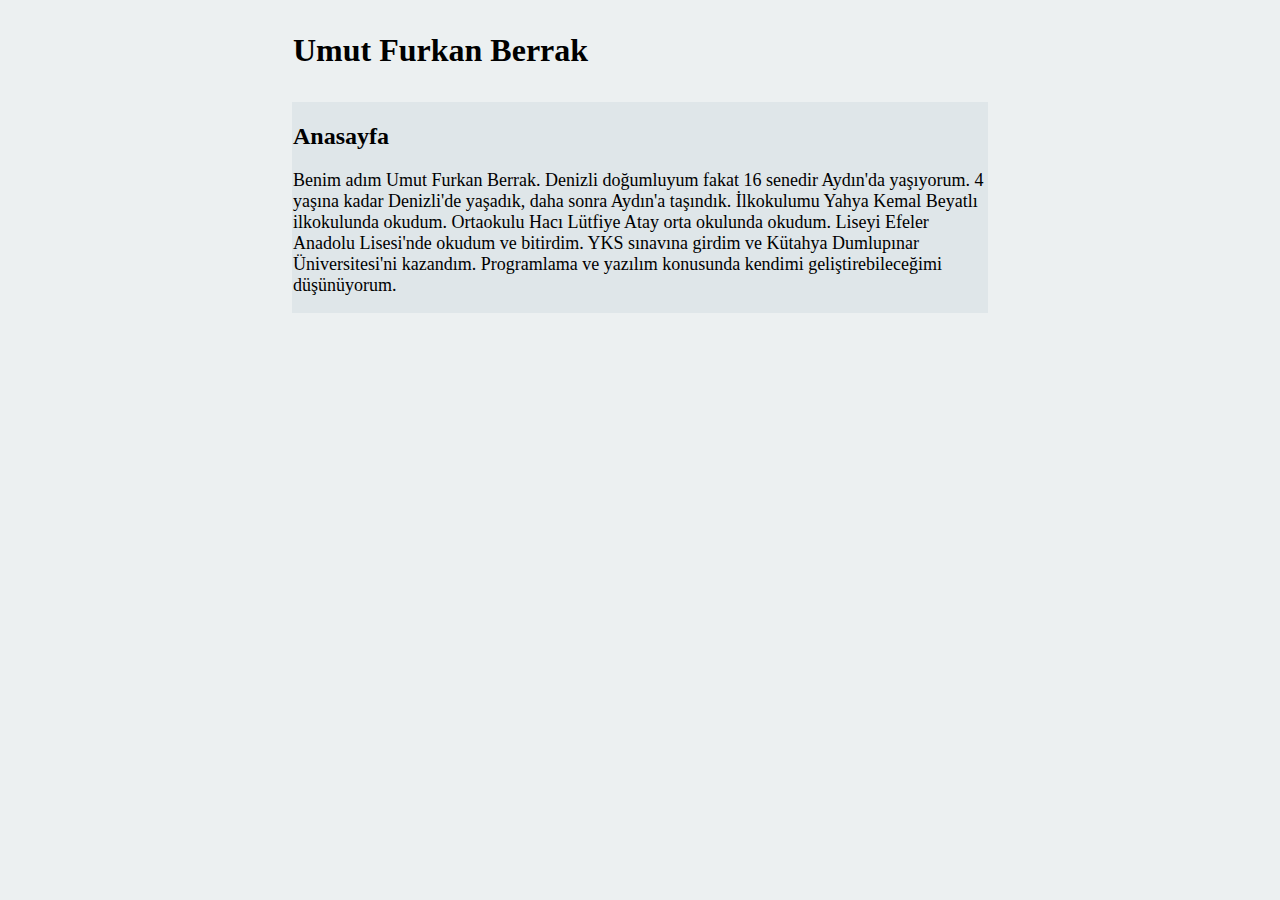
<file: assignment-1/resume.html>
<!DOCTYPE html>
<html lang="en">
<head>
    <meta charset="UTF-8">
    <meta http-equiv="X-UA-Compatible" content="IE=edge">
    <meta name="viewport" content="width=device-width, initial-scale=1.0">
    <title>Umut Furkan Berrak</title>
<style>


 body{ 
background:#ecf0f1 ;

 }  
.header{
background-color: ##dfe6e9;
}

.body{
   background-color:#dfe6e9  ;
}
</style>

   </head>
<body>
   <center>
    <table    width="700">  
         <tr class="header">
            <td colspan="2">
              <h1>Umut Furkan Berrak</h1>  
      </td>
 </tr>
 <tr>
    <td width="300">   
       
   </td>
</tr>   <tr>
    <td>
      
</tr>   <tr class="body">
    <td>
        <h2>Anasayfa</h2>
        <p> <font size="4"> Benim adım Umut Furkan Berrak. Denizli doğumluyum fakat 16 senedir Aydın'da yaşıyorum. 4 yaşına kadar Denizli'de yaşadık, daha sonra Aydın'a taşındık.  
         İlkokulumu Yahya Kemal Beyatlı ilkokulunda okudum.  
         Ortaokulu Hacı Lütfiye Atay orta okulunda okudum. Liseyi Efeler Anadolu Lisesi'nde okudum ve bitirdim. YKS sınavına girdim ve Kütahya Dumlupınar Üniversitesi'ni kazandım. Programlama ve yazılım konusunda kendimi geliştirebileceğimi düşünüyorum. </p>
      </font>
      </td>
</tr>
    
    </table>
 
    </body> 

</body>
</html>
</file>
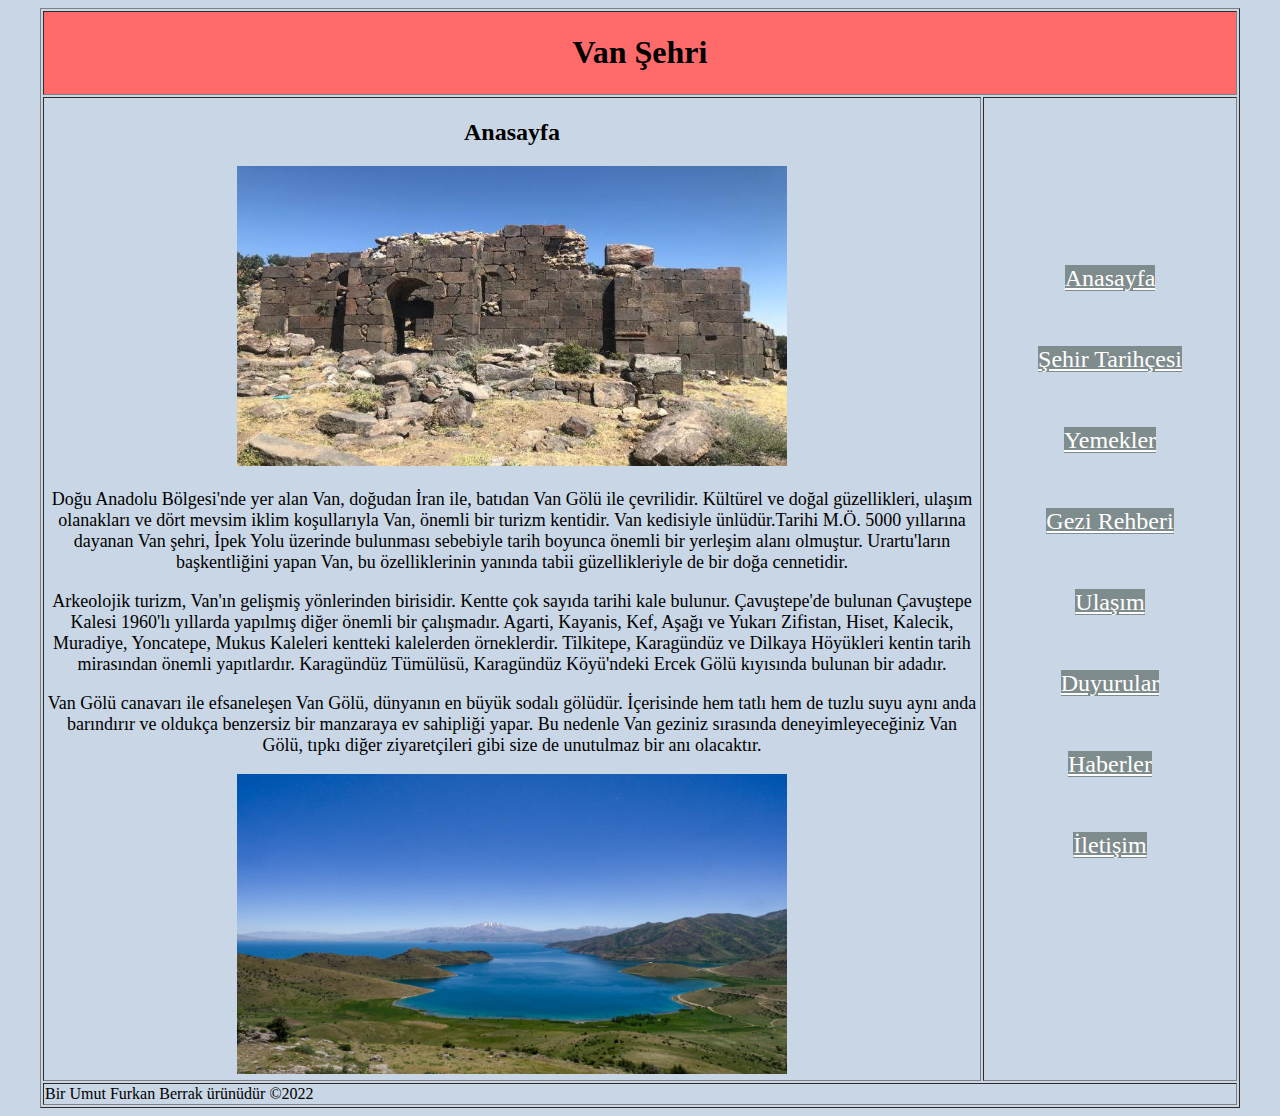
<file: assignment-2/anasayfa.html>
<!DOCTYPE html>
<html lang="en">
<head>
    <meta charset="UTF-8">
    <meta http-equiv="X-UA-Compatible" content="IE=edge">
    <meta name="viewport" content="width=device-width, initial-scale=1.0">
    <title>Van</title>
<style>
 body{
  
  
    background:#c8d6e5  ;
 }
 .header{
    background-color: #ff6b6b ;
 }
 .menu{
    background-color:  #7f8c8d ;
     color:  white  ;
}

</style>

</head>
<body>
    <center> 
  <table border="1"  width="1200">

<tr class="header">
    <td colspan="2" >
      <center>  <h1   >Van Şehri</h1> </center>
    </td>   
</tr> 

<tr>
    <td>
        <center><h2> Anasayfa</h2></center> 

        <div align="center"> <img src= "van1.jpg" height="300" width="550" </div>

        <font size="4"><p> Doğu Anadolu Bölgesi'nde yer alan Van, doğudan İran ile, batıdan Van Gölü ile çevrilidir.  
        Kültürel ve doğal güzellikleri, ulaşım olanakları ve dört mevsim iklim koşullarıyla Van, önemli bir turizm kentidir.  
        Van kedisiyle ünlüdür.Tarihi M.Ö. 5000 yıllarına dayanan Van şehri, İpek Yolu üzerinde bulunması sebebiyle tarih boyunca önemli bir yerleşim alanı olmuştur. Urartu'ların başkentliğini yapan Van, bu özelliklerinin yanında tabii güzellikleriyle de bir doğa cennetidir.


    </p>   <p> Arkeolojik turizm, Van'ın gelişmiş yönlerinden birisidir. Kentte çok sayıda tarihi kale bulunur. Çavuştepe'de bulunan Çavuştepe Kalesi 1960'lı yıllarda yapılmış diğer önemli bir çalışmadır. Agarti, Kayanis, Kef, Aşağı ve Yukarı Zifistan, Hiset, Kalecik, Muradiye, Yoncatepe, Mukus Kaleleri kentteki kalelerden örneklerdir.
        
        Tilkitepe, Karagündüz ve Dilkaya Höyükleri kentin tarih mirasından önemli yapıtlardır. Karagündüz Tümülüsü, Karagündüz Köyü'ndeki Ercek Gölü kıyısında bulunan bir adadır.</p>
        <p>Van Gölü canavarı ile efsaneleşen Van Gölü, dünyanın en büyük sodalı gölüdür. İçerisinde hem tatlı hem de tuzlu suyu aynı anda barındırır ve oldukça benzersiz bir manzaraya ev sahipliği yapar. Bu nedenle Van geziniz sırasında deneyimleyeceğiniz Van Gölü, tıpkı diğer ziyaretçileri gibi size de unutulmaz bir anı olacaktır. </p> </font>
        <img src= "vangolu.jpeg" height="300" width="550"
              
         


    </td>  
    <td width="250">
      <center>   <font size="5"><a href=anasayfa.html class="menu">Anasayfa</a> <br><br><br></font>
        <font size="5"> <a href=sehirtarihcesi.html class="menu">Şehir Tarihçesi</a> <br><br><br></font>
            <font size="5"><a href= yemekler.html class="menu">  Yemekler </a> <br><br><br></font>
                <font size="5"><a href=gezirehberi.html class="menu">Gezi Rehberi</a> <br><br><br></font>
                    <font size="5"> <a href=ulasim.html class="menu">Ulaşım</a> <br><br><br></font>
                        <font size="5"><a href=duyurular.html class="menu">Duyurular</a><br><br><br> </font>
                            <font size="5"><a href=haberler.html class="menu">Haberler</a> <br><br><br></font>
                                <font size="5"> <a href=iletisim.html class="menu">İletişim</a> <br><br><br></font>
                            </center>          
        
        </td>    
</tr> 

<tr>
    <td colspan="2" >
        Bir Umut Furkan Berrak ürünüdür &copy;2022
    </td>   
</tr> 


</table>  








</body>
</html>
</file>
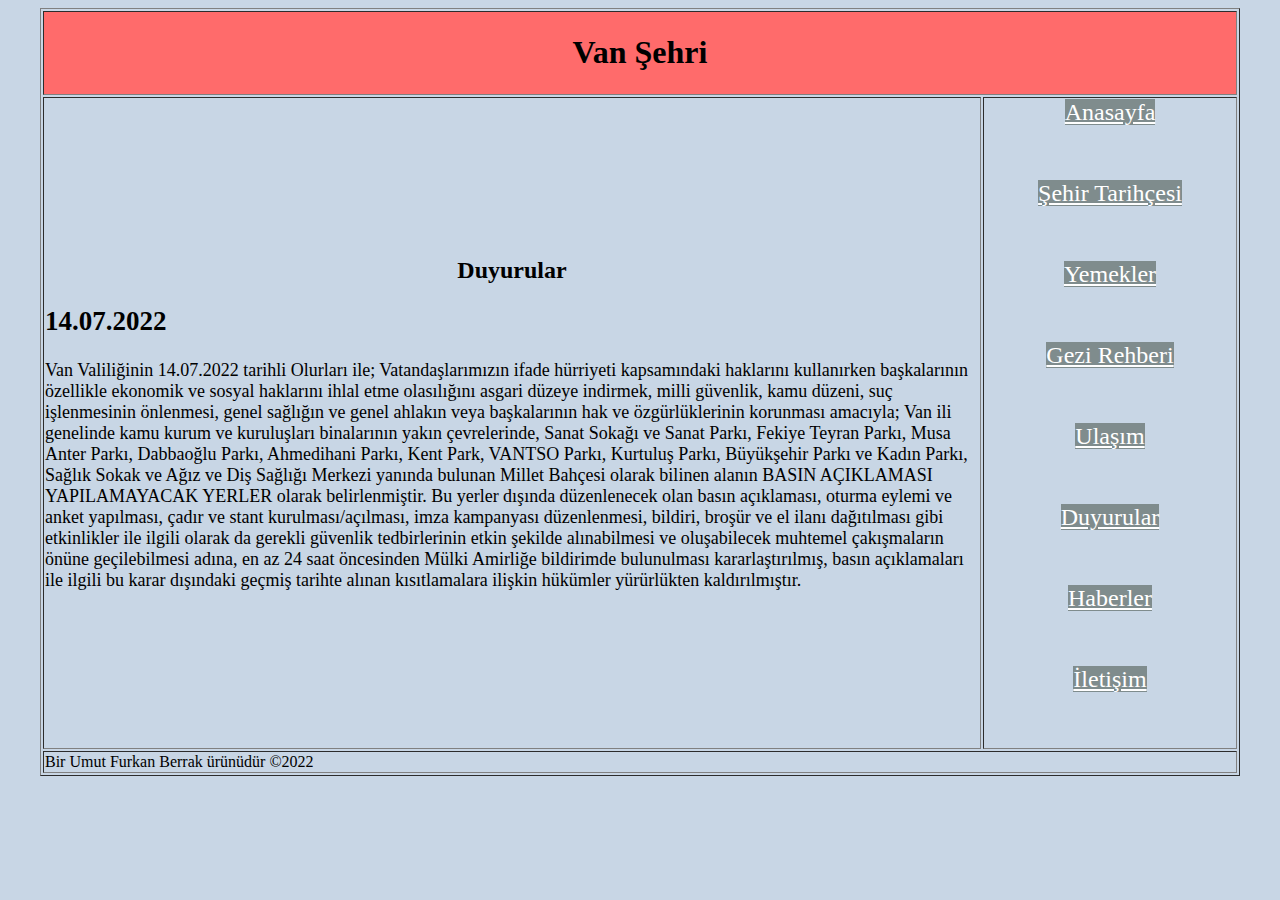
<file: assignment-2/duyurular.html>
<!DOCTYPE html>
<html lang="en">
<head>
    <meta charset="UTF-8">
    <meta http-equiv="X-UA-Compatible" content="IE=edge">
    <meta name="viewport" content="width=device-width, initial-scale=1.0">
    <title>Van</title>
<style>
 body{
  
  
    background:#c8d6e5  ;
 }
 .header{
    background-color: #ff6b6b ;
 }
 .menu{
    background-color:  #7f8c8d ;
     color:  white  ;
}

</style>

</head>
<body>
    <center> 
  <table border="1"  width="1200">

<tr class="header">
    <td colspan="2" >
      <center>  <h1   >Van Şehri</h1> </center>
    </td>   
</tr> 

<tr>
    <td>
        <center><h2> Duyurular</h2></center> 

        

        <font size="4"><p>  <h2> 14.07.2022</h2>
 
            Van Valiliğinin 14.07.2022 tarihli Olurları ile;
            
            Vatandaşlarımızın ifade hürriyeti kapsamındaki haklarını kullanırken başkalarının özellikle ekonomik ve sosyal haklarını ihlal etme olasılığını asgari düzeye indirmek, milli güvenlik, kamu düzeni, suç işlenmesinin önlenmesi, genel sağlığın ve genel ahlakın veya başkalarının hak ve özgürlüklerinin korunması amacıyla; Van ili genelinde kamu kurum ve kuruluşları binalarının yakın çevrelerinde, Sanat Sokağı ve Sanat Parkı, Fekiye Teyran Parkı, Musa Anter Parkı, Dabbaoğlu Parkı, Ahmedihani Parkı, Kent Park, VANTSO Parkı, Kurtuluş Parkı, Büyükşehir Parkı ve Kadın Parkı, Sağlık Sokak ve Ağız ve Diş Sağlığı Merkezi yanında bulunan Millet Bahçesi olarak bilinen alanın BASIN AÇIKLAMASI YAPILAMAYACAK YERLER olarak belirlenmiştir. Bu yerler dışında düzenlenecek olan basın açıklaması, oturma eylemi ve anket yapılması, çadır ve stant kurulması/açılması, imza kampanyası düzenlenmesi, bildiri, broşür ve el ilanı dağıtılması gibi etkinlikler ile ilgili olarak da gerekli güvenlik tedbirlerinin etkin şekilde alınabilmesi ve oluşabilecek muhtemel çakışmaların önüne geçilebilmesi adına, en az 24 saat öncesinden Mülki Amirliğe bildirimde bulunulması kararlaştırılmış, basın açıklamaları ile ilgili bu karar dışındaki geçmiş tarihte alınan kısıtlamalara ilişkin hükümler yürürlükten kaldırılmıştır.


    </p>     </font>
         
              
         


    </td>  
    <td width="250">
      <center>   <font size="5"><a href=anasayfa.html class="menu">Anasayfa</a> <br><br><br></font>
        <font size="5"> <a href=sehirtarihcesi.html class="menu">Şehir Tarihçesi</a> <br><br><br></font>
            <font size="5"><a href= yemekler.html class="menu">  Yemekler </a> <br><br><br></font>
                <font size="5"><a href=gezirehberi.html class="menu">Gezi Rehberi</a> <br><br><br></font>
                    <font size="5"> <a href=ulasim.html class="menu">Ulaşım</a> <br><br><br></font>
                        <font size="5"><a href=duyurular.html class="menu">Duyurular</a><br><br><br> </font>
                            <font size="5"><a href=haberler.html class="menu">Haberler</a> <br><br><br></font>
                                <font size="5"> <a href=iletisim.html class="menu">İletişim</a> <br><br><br></font>
                            </center>          
        
        </td>    
</tr> 

<tr>
    <td colspan="2" >
        Bir Umut Furkan Berrak ürünüdür &copy;2022
    </td>   
</tr> 


</table>  








</body>
</html>
</file>
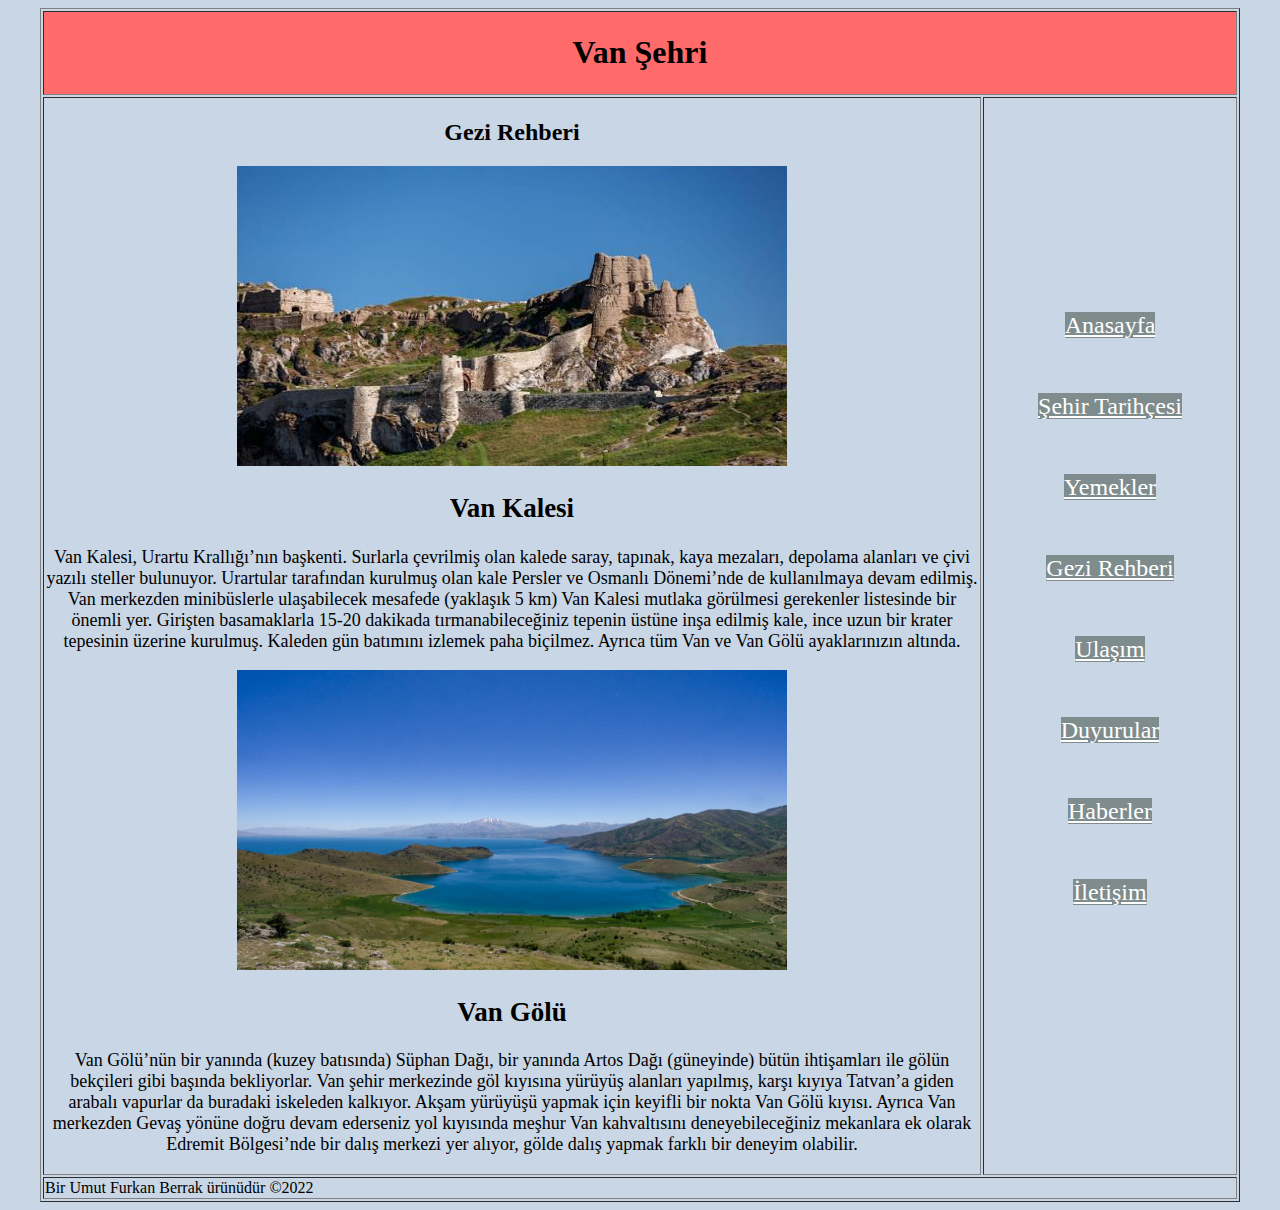
<file: assignment-2/gezirehberi.html>
<!DOCTYPE html>
<html lang="en">
<head>
    <meta charset="UTF-8">
    <meta http-equiv="X-UA-Compatible" content="IE=edge">
    <meta name="viewport" content="width=device-width, initial-scale=1.0">
    <title>Van</title>
<style>
 body{
  
  
    background:#c8d6e5  ;
 }
 .header{
    background-color: #ff6b6b ;
 }
 .menu{
    background-color:  #7f8c8d ;
     color:  white  ;
}

</style>

</head>
<body>
    <center> 
  <table border="1"  width="1200">

<tr class="header">
    <td colspan="2" >
      <center>  <h1   >Van Şehri</h1> </center>
    </td>   
</tr> 

<tr>
    <td>
        <center><h2> Gezi Rehberi</h2></center> 

        <div align="center"> <img src= "vankalesi.jpg" height="300" width="550" </div>

        <font size="4"><p>  <h2> Van Kalesi</h2>  Van Kalesi, Urartu Krallığı’nın başkenti. Surlarla çevrilmiş olan kalede saray, tapınak, kaya mezaları, depolama alanları ve çivi yazılı steller bulunuyor. Urartular tarafından kurulmuş olan kale Persler ve Osmanlı Dönemi’nde de kullanılmaya devam edilmiş.

            Van merkezden minibüslerle ulaşabilecek mesafede (yaklaşık 5 km) Van Kalesi mutlaka görülmesi gerekenler listesinde bir önemli yer. Girişten basamaklarla 15-20 dakikada tırmanabileceğiniz tepenin üstüne inşa edilmiş kale, ince uzun bir krater tepesinin üzerine kurulmuş. Kaleden gün batımını izlemek paha biçilmez. Ayrıca tüm Van ve Van Gölü ayaklarınızın altında.
             

    </p>  <img src= "vangolu.jpeg" height="300" width="550" 
    <p> <h2> Van Gölü</h2> Van Gölü’nün bir yanında (kuzey batısında) Süphan Dağı, bir yanında Artos Dağı (güneyinde) bütün ihtişamları ile gölün bekçileri gibi başında bekliyorlar.

        Van şehir merkezinde göl kıyısına yürüyüş alanları yapılmış,  karşı kıyıya Tatvan’a giden arabalı vapurlar da buradaki iskeleden kalkıyor. Akşam yürüyüşü yapmak için keyifli bir nokta Van Gölü kıyısı. Ayrıca Van merkezden Gevaş yönüne doğru devam ederseniz yol kıyısında meşhur Van kahvaltısını deneyebileceğiniz mekanlara ek olarak Edremit Bölgesi’nde bir dalış merkezi yer alıyor, gölde dalış yapmak farklı bir deneyim olabilir.
        
          </p> 
        
        
        </font>
         
              
         


    </td>  
    <td width="250">
      <center>   <font size="5"><a href=anasayfa.html class="menu">Anasayfa</a> <br><br><br></font>
        <font size="5"> <a href=sehirtarihcesi.html class="menu">Şehir Tarihçesi</a> <br><br><br></font>
            <font size="5"><a href= yemekler.html class="menu">  Yemekler </a> <br><br><br></font>
                <font size="5"><a href=gezirehberi.html class="menu">Gezi Rehberi</a> <br><br><br></font>
                    <font size="5"> <a href=ulasim.html class="menu">Ulaşım</a> <br><br><br></font>
                        <font size="5"><a href=duyurular.html class="menu">Duyurular</a><br><br><br> </font>
                            <font size="5"><a href=haberler.html class="menu">Haberler</a> <br><br><br></font>
                                <font size="5"> <a href=iletisim.html class="menu">İletişim</a> <br><br><br></font>
                            </center>          
        
        </td>    
</tr> 

<tr>
    <td colspan="2" >
        Bir Umut Furkan Berrak ürünüdür &copy;2022
    </td>   
</tr> 


</table>  








</body>
</html>
</file>
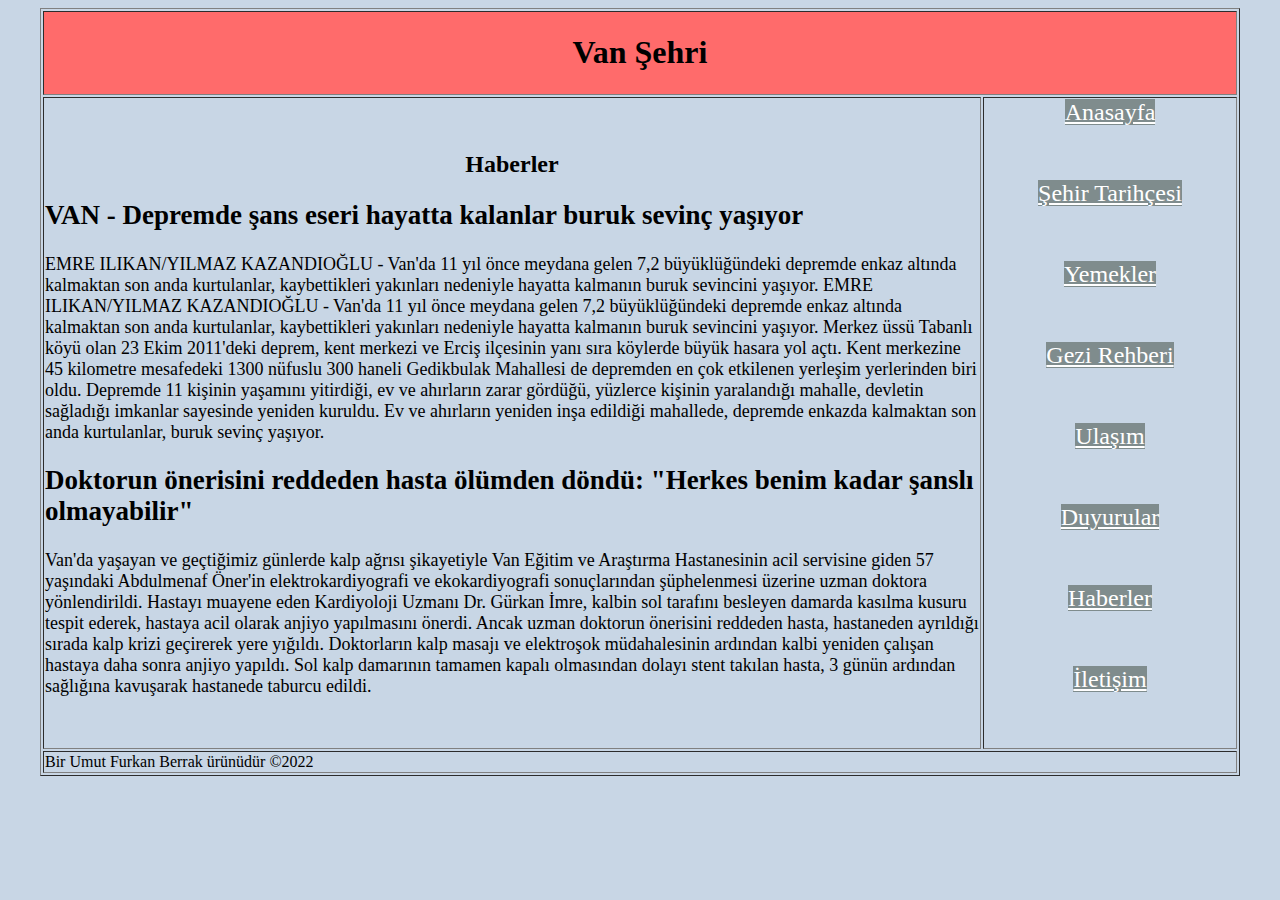
<file: assignment-2/haberler.html>
<!DOCTYPE html>
<html lang="en">
<head>
    <meta charset="UTF-8">
    <meta http-equiv="X-UA-Compatible" content="IE=edge">
    <meta name="viewport" content="width=device-width, initial-scale=1.0">
    <title>Van</title>
<style>
 body{
  
  
    background:#c8d6e5  ;
 }
 .header{
    background-color: #ff6b6b ;
 }
 .menu{
    background-color:  #7f8c8d ;
     color:  white  ;
}

</style>

</head>
<body>
    <center> 
  <table border="1"  width="1200">

<tr class="header">
    <td colspan="2" >
      <center>  <h1   >Van Şehri</h1> </center>
    </td>   
</tr> 

<tr>
    <td>
        <center><h2> Haberler</h2></center> 

         

        <font size="4"><p> <h2>  VAN - Depremde şans eseri hayatta kalanlar buruk sevinç yaşıyor</h2>EMRE ILIKAN/YILMAZ KAZANDIOĞLU - Van'da 11 yıl önce meydana gelen 7,2 büyüklüğündeki depremde enkaz altında kalmaktan son anda kurtulanlar, kaybettikleri yakınları nedeniyle hayatta kalmanın buruk sevincini yaşıyor.

            EMRE ILIKAN/YILMAZ KAZANDIOĞLU - Van'da 11 yıl önce meydana gelen 7,2 büyüklüğündeki depremde enkaz altında kalmaktan son anda kurtulanlar, kaybettikleri yakınları nedeniyle hayatta kalmanın buruk sevincini yaşıyor.
            
            Merkez üssü Tabanlı köyü olan 23 Ekim 2011'deki deprem, kent merkezi ve Erciş ilçesinin yanı sıra köylerde büyük hasara yol açtı.
            
            Kent merkezine 45 kilometre mesafedeki 1300 nüfuslu 300 haneli Gedikbulak Mahallesi de depremden en çok etkilenen yerleşim yerlerinden biri oldu.
            
            Depremde 11 kişinin yaşamını yitirdiği, ev ve ahırların zarar gördüğü, yüzlerce kişinin yaralandığı mahalle, devletin sağladığı imkanlar sayesinde yeniden kuruldu.
            
            Ev ve ahırların yeniden inşa edildiği mahallede, depremde enkazda kalmaktan son anda kurtulanlar, buruk sevinç yaşıyor.


    </p>   <p>  <h2> Doktorun önerisini reddeden hasta ölümden döndü: "Herkes benim kadar şanslı olmayabilir"</h2>Van'da yaşayan ve geçtiğimiz günlerde kalp ağrısı şikayetiyle Van Eğitim ve Araştırma Hastanesinin acil servisine giden 57 yaşındaki Abdulmenaf Öner'in elektrokardiyografi ve ekokardiyografi sonuçlarından şüphelenmesi üzerine uzman doktora yönlendirildi. Hastayı muayene eden Kardiyoloji Uzmanı Dr. Gürkan İmre, kalbin sol tarafını besleyen damarda kasılma kusuru tespit ederek, hastaya acil olarak anjiyo yapılmasını önerdi. Ancak uzman doktorun önerisini reddeden hasta, hastaneden ayrıldığı sırada kalp krizi geçirerek yere yığıldı. Doktorların kalp masajı ve elektroşok müdahalesinin ardından kalbi yeniden çalışan hastaya daha sonra anjiyo yapıldı. Sol kalp damarının tamamen kapalı olmasından dolayı stent takılan hasta, 3 günün ardından sağlığına kavuşarak hastanede taburcu edildi.
        
          </p> </font>
         
              
         


    </td>  
    <td width="250">
      <center>   <font size="5"><a href=anasayfa.html class="menu">Anasayfa</a> <br><br><br></font>
        <font size="5"> <a href=sehirtarihcesi.html class="menu">Şehir Tarihçesi</a> <br><br><br></font>
            <font size="5"><a href= yemekler.html class="menu">  Yemekler </a> <br><br><br></font>
                <font size="5"><a href=gezirehberi.html class="menu">Gezi Rehberi</a> <br><br><br></font>
                    <font size="5"> <a href=ulasim.html class="menu">Ulaşım</a> <br><br><br></font>
                        <font size="5"><a href=duyurular.html class="menu">Duyurular</a><br><br><br> </font>
                            <font size="5"><a href=haberler.html class="menu">Haberler</a> <br><br><br></font>
                                <font size="5"> <a href=iletisim.html class="menu">İletişim</a> <br><br><br></font>
                            </center>          
        
        </td>    
</tr> 

<tr>
    <td colspan="2" >
        Bir Umut Furkan Berrak ürünüdür &copy;2022
    </td>   
</tr> 


</table>  








</body>
</html>
</file>
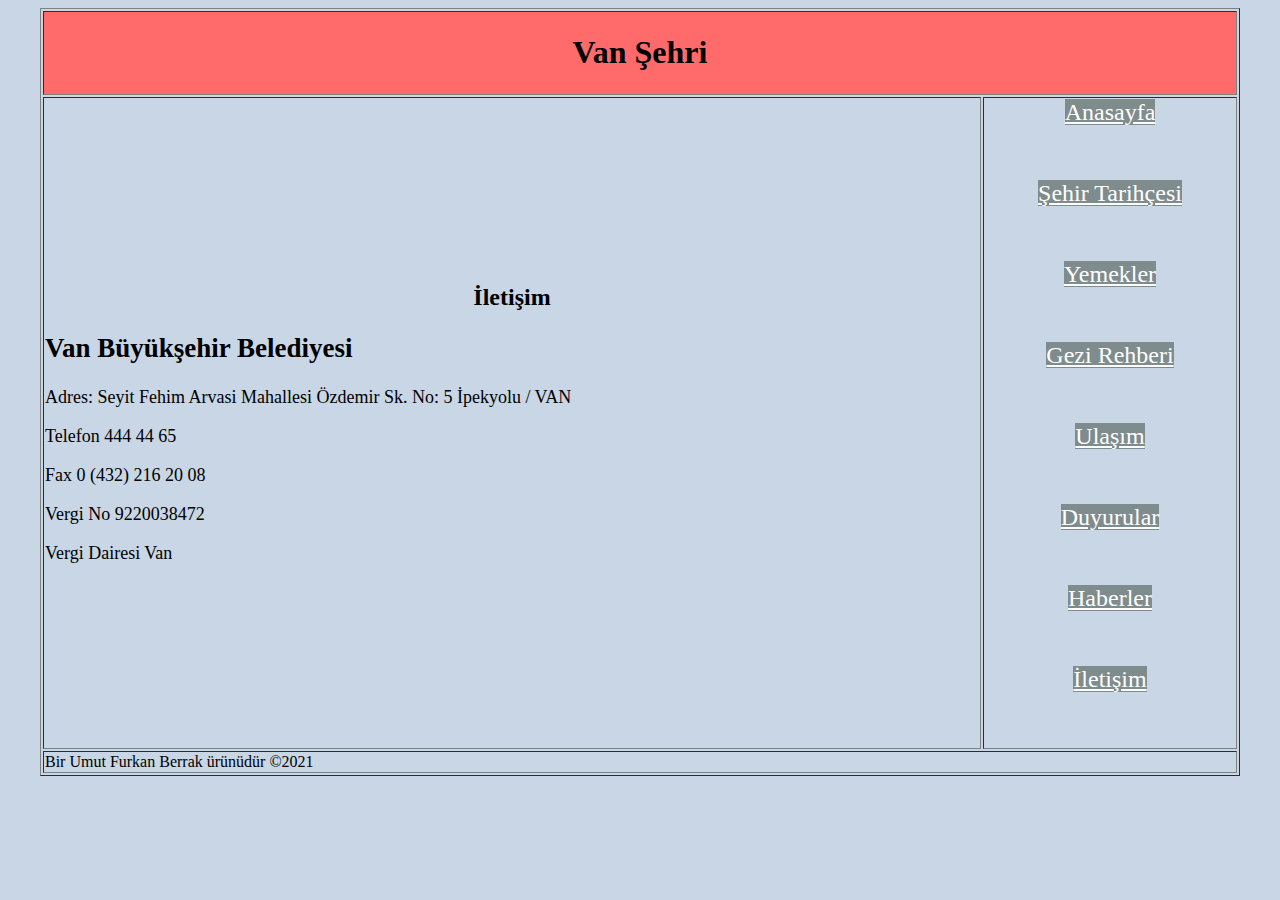
<file: assignment-2/iletisim.html>
<!DOCTYPE html>
<html lang="en">
<head>
    <meta charset="UTF-8">
    <meta http-equiv="X-UA-Compatible" content="IE=edge">
    <meta name="viewport" content="width=device-width, initial-scale=1.0">
    <title>Van</title>
<style>
 body{
  
  
    background:#c8d6e5  ;
 }
 .header{
    background-color: #ff6b6b ;
 }
 .menu{
    background-color:  #7f8c8d ;
     color:  white  ;
}

</style>

</head>
<body>
    <center> 
  <table border="1"  width="1200">

<tr class="header">
    <td colspan="2" >
      <center>  <h1   >Van Şehri</h1> </center>
    </td>   
</tr> 

<tr>
    <td>
        <center><h2> İletişim</h2></center> 

        <div align="center">   </div>

        <font size="4"><p>  <h2> Van Büyükşehir Belediyesi</h2>Adres:
            Seyit Fehim Arvasi Mahallesi Özdemir Sk. No: 5 İpekyolu / VAN


    </p>   <p> Telefon
        444 44 65<p>  Fax
            0 (432) 216 20 08</p> <p>Vergi No
                9220038472</p> <p>Vergi Dairesi
                    Van</p>
        
          </p> </font>
         
              
         


    </td>  
    <td width="250">
      <center>   <font size="5"><a href=anasayfa.html class="menu">Anasayfa</a> <br><br><br></font>
        <font size="5"> <a href=sehirtarihcesi.html class="menu">Şehir Tarihçesi</a> <br><br><br></font>
            <font size="5"><a href= yemekler.html class="menu">  Yemekler </a> <br><br><br></font>
                <font size="5"><a href=gezirehberi.html class="menu">Gezi Rehberi</a> <br><br><br></font>
                    <font size="5"> <a href=ulasim.html class="menu">Ulaşım</a> <br><br><br></font>
                        <font size="5"><a href=duyurular.html class="menu">Duyurular</a><br><br><br> </font>
                            <font size="5"><a href=haberler.html class="menu">Haberler</a> <br><br><br></font>
                                <font size="5"> <a href=iletisim.html class="menu">İletişim</a> <br><br><br></font>
                            </center>          
        
        </td>    
</tr> 

<tr>
    <td colspan="2" >
        Bir Umut Furkan Berrak ürünüdür &copy;2021
    </td>   
</tr> 


</table>  








</body>
</html>
</file>
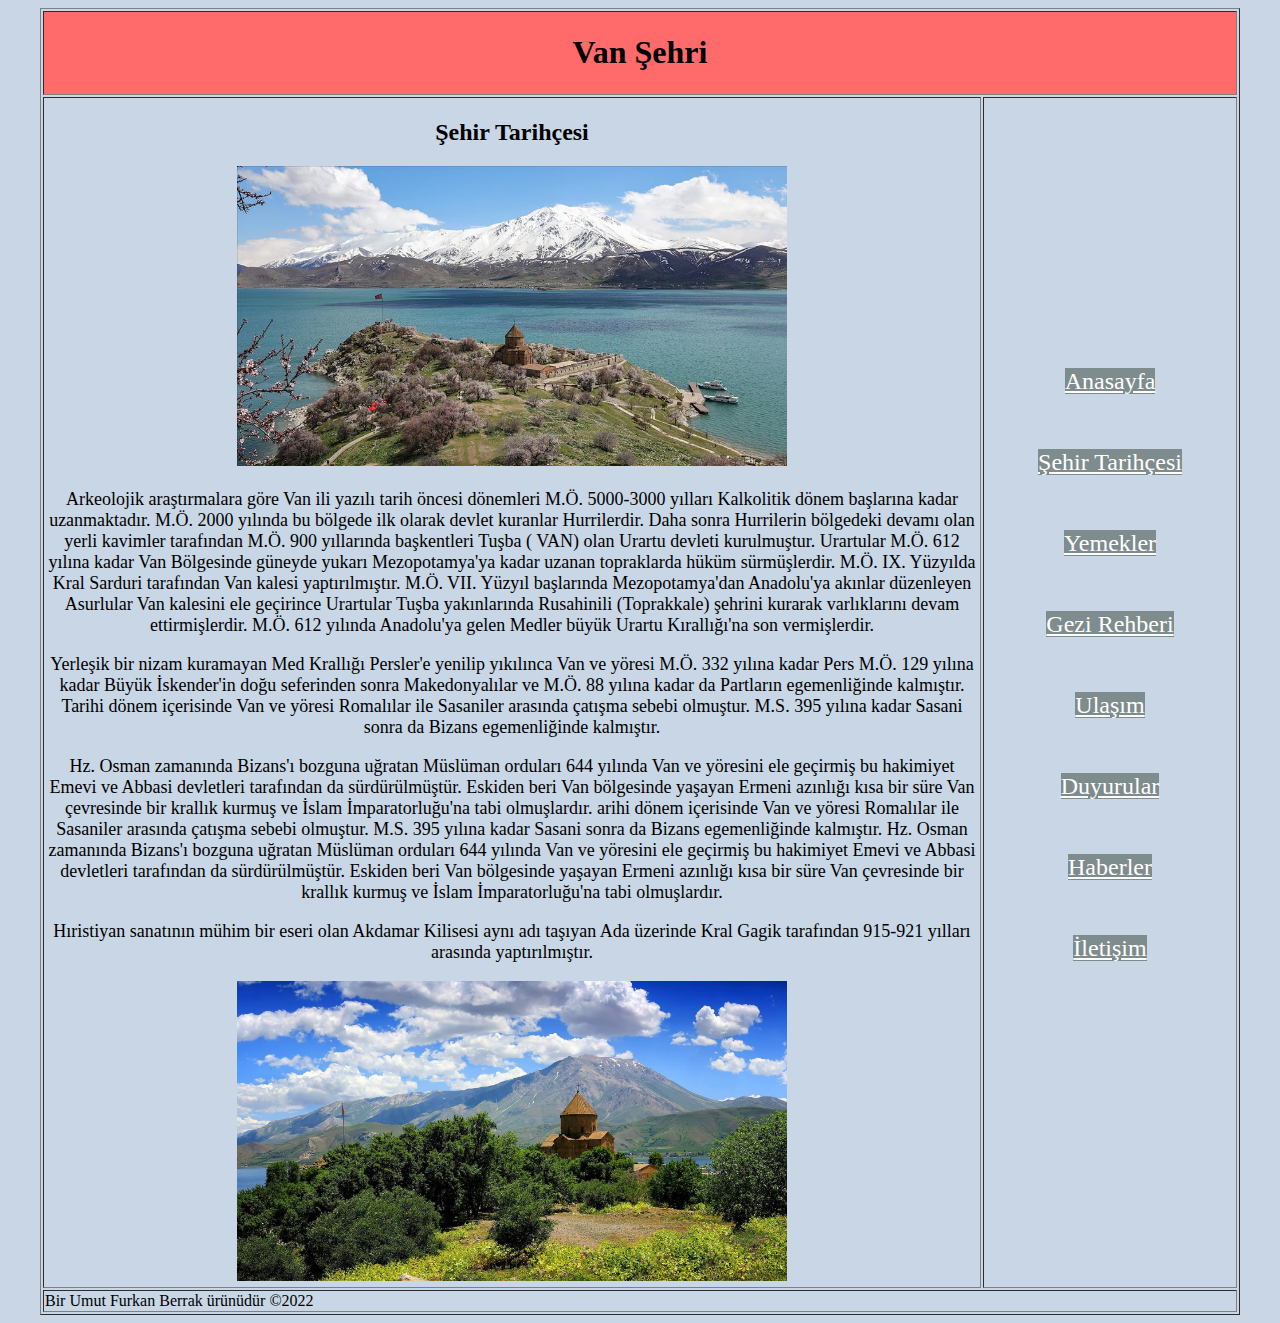
<file: assignment-2/sehirtarihcesi.html>
<!DOCTYPE html>
<html lang="en">
<head>
    <meta charset="UTF-8">
    <meta http-equiv="X-UA-Compatible" content="IE=edge">
    <meta name="viewport" content="width=device-width, initial-scale=1.0">
    <title>Van</title>
<style>
 body{
  
  
    background:#c8d6e5  ;
 }
 .header{
    background-color: #ff6b6b ;
 }
 .menu{
    background-color:  #7f8c8d ;
     color:  white  ;
}

</style>

</head>
<body>
    <center> 
  <table border="1"  width="1200">

<tr class="header">
    <td colspan="2" >
      <center>  <h1   >Van Şehri</h1> </center>
    </td>   
</tr> 

<tr>
    <td>
        <center><h2> Şehir Tarihçesi</h2></center> 

        <div align="center"> <img src= "van2.jpg" height="300" width="550" </div>

        <font size="4"><p> Arkeolojik araştırmalara göre Van ili yazılı tarih öncesi dönemleri M.Ö. 5000-3000 yılları Kalkolitik dönem başlarına kadar uzanmaktadır. M.Ö. 2000 yılında bu bölgede ilk olarak devlet kuranlar Hurrilerdir. Daha sonra Hurrilerin bölgedeki devamı olan yerli kavimler tarafından M.Ö. 900 yıllarında başkentleri Tuşba ( VAN) olan Urartu devleti kurulmuştur. Urartular M.Ö. 612 yılına kadar Van Bölgesinde güneyde yukarı Mezopotamya'ya kadar uzanan topraklarda hüküm sürmüşlerdir. M.Ö. IX. Yüzyılda Kral Sarduri tarafından Van kalesi yaptırılmıştır. M.Ö. VII. Yüzyıl başlarında Mezopotamya'dan Anadolu'ya akınlar düzenleyen Asurlular Van kalesini ele geçirince Urartular Tuşba yakınlarında Rusahinili (Toprakkale) şehrini kurarak varlıklarını devam ettirmişlerdir. M.Ö. 612 yılında Anadolu'ya gelen Medler büyük Urartu Kırallığı'na son vermişlerdir.


    </p>   <p> Yerleşik bir nizam kuramayan Med Krallığı Persler'e yenilip yıkılınca Van ve yöresi M.Ö. 332 yılına kadar Pers M.Ö. 129 yılına kadar Büyük İskender'in doğu seferinden sonra Makedonyalılar ve M.Ö. 88 yılına kadar da Partların egemenliğinde kalmıştır. Tarihi dönem içerisinde Van ve yöresi Romalılar ile Sasaniler arasında çatışma sebebi olmuştur. M.S. 395 yılına kadar Sasani sonra da Bizans egemenliğinde kalmıştır. <p></p>Hz. Osman zamanında Bizans'ı bozguna uğratan Müslüman orduları 644 yılında Van ve yöresini ele geçirmiş bu hakimiyet Emevi ve Abbasi devletleri tarafından da sürdürülmüştür. Eskiden beri Van bölgesinde yaşayan Ermeni azınlığı kısa bir süre Van çevresinde bir krallık kurmuş ve İslam İmparatorluğu'na tabi olmuşlardır.
        
        arihi dönem içerisinde Van ve yöresi Romalılar ile Sasaniler arasında çatışma sebebi olmuştur. M.S. 395 yılına kadar Sasani sonra da Bizans egemenliğinde kalmıştır. Hz. Osman zamanında Bizans'ı bozguna uğratan Müslüman orduları 644 yılında Van ve yöresini ele geçirmiş bu hakimiyet Emevi ve Abbasi devletleri tarafından da sürdürülmüştür. Eskiden beri Van bölgesinde yaşayan Ermeni azınlığı kısa bir süre Van çevresinde bir krallık kurmuş ve İslam İmparatorluğu'na tabi olmuşlardır. </p>Hıristiyan sanatının mühim bir eseri olan Akdamar Kilisesi aynı adı taşıyan Ada üzerinde Kral Gagik tarafından 915-921 yılları arasında yaptırılmıştır. </p> </font>
        <img src= "van4.jpg" height="300" width="550"
              
         


    </td>  
    <td width="250">
      <center>   <font size="5"><a href=anasayfa.html class="menu">Anasayfa</a> <br><br><br></font>
        <font size="5"> <a href=sehirtarihcesi.html class="menu">Şehir Tarihçesi</a> <br><br><br></font>
            <font size="5"><a href= yemekler.html class="menu">  Yemekler </a> <br><br><br></font>
                <font size="5"><a href=gezirehberi.html class="menu">Gezi Rehberi</a> <br><br><br></font>
                    <font size="5"> <a href=ulasim.html class="menu">Ulaşım</a> <br><br><br></font>
                        <font size="5"><a href=duyurular.html class="menu">Duyurular</a><br><br><br> </font>
                            <font size="5"><a href=haberler.html class="menu">Haberler</a> <br><br><br></font>
                                <font size="5"> <a href=iletisim.html class="menu">İletişim</a> <br><br><br></font>
                            </center>          
        
        </td>    
</tr> 

<tr>
    <td colspan="2" >
        Bir Umut Furkan Berrak ürünüdür &copy;2022
    </td>   
</tr> 


</table>  








</body>
</html>
</file>
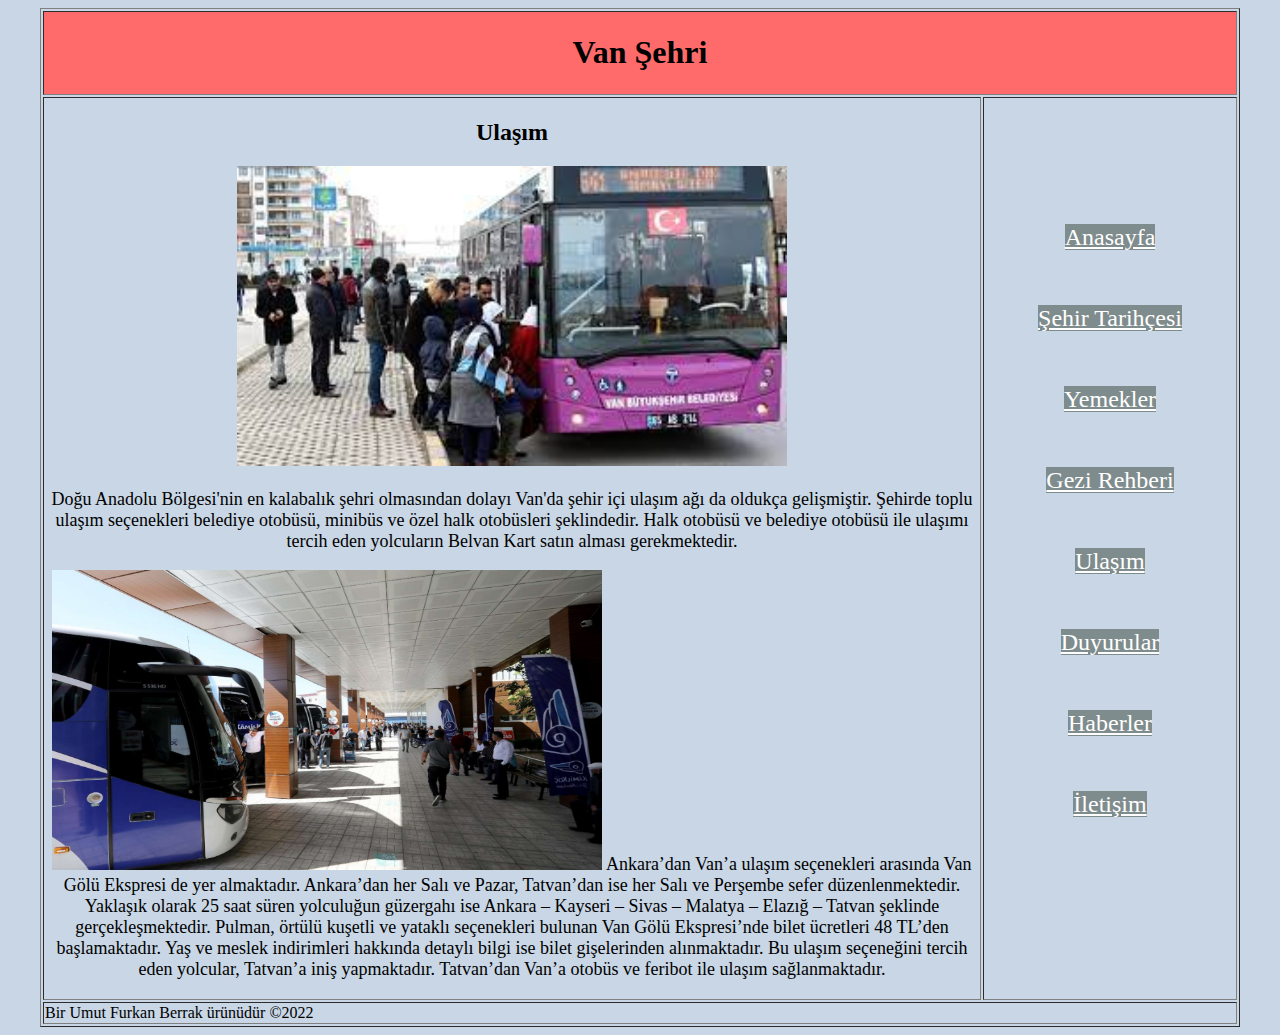
<file: assignment-2/ulasim.html>
<!DOCTYPE html>
<html lang="en">
<head>
    <meta charset="UTF-8">
    <meta http-equiv="X-UA-Compatible" content="IE=edge">
    <meta name="viewport" content="width=device-width, initial-scale=1.0">
    <title>Van</title>
<style>
 body{
  
  
    background:#c8d6e5  ;
 }
 .header{
    background-color: #ff6b6b ;
 }
 .menu{
    background-color:  #7f8c8d ;
     color:  white  ;
}

</style>

</head>
<body>
    <center> 
  <table border="1"  width="1200">

<tr class="header">
    <td colspan="2" >
      <center>  <h1   >Van Şehri</h1> </center>
    </td>   
</tr> 

<tr>
    <td>
        <center><h2> Ulaşım</h2></center> 

        <div align="center"> <img src= "vanulasim.jpg" height="300" width="550" </div>

        <font size="4"><p>  Doğu Anadolu Bölgesi'nin en kalabalık şehri olmasından dolayı Van'da şehir içi ulaşım ağı da oldukça gelişmiştir. Şehirde toplu ulaşım seçenekleri belediye otobüsü, minibüs ve özel halk otobüsleri şeklindedir. Halk otobüsü ve belediye otobüsü ile ulaşımı tercih eden yolcuların Belvan Kart satın alması gerekmektedir.


    </p>  <img src= "vanulasim1.jpg" height="300" width="550" <p> Ankara’dan Van’a ulaşım seçenekleri arasında Van Gölü Ekspresi de yer almaktadır. Ankara’dan her Salı ve Pazar, Tatvan’dan ise her Salı ve Perşembe sefer düzenlenmektedir. Yaklaşık olarak 25 saat süren yolculuğun güzergahı ise Ankara – Kayseri – Sivas – Malatya – Elazığ – Tatvan şeklinde gerçekleşmektedir. 

        Pulman, örtülü kuşetli ve yataklı seçenekleri bulunan Van Gölü Ekspresi’nde bilet ücretleri 48 TL’den başlamaktadır. Yaş ve meslek indirimleri hakkında detaylı bilgi ise bilet gişelerinden alınmaktadır. 
        
        Bu ulaşım seçeneğini tercih eden yolcular, Tatvan’a iniş yapmaktadır. Tatvan’dan Van’a otobüs ve feribot ile ulaşım sağlanmaktadır. 
        
          </p> 
        
        </font>
        
              
         


    </td>  
    <td width="250">
      <center>   <font size="5"><a href=anasayfa.html class="menu">Anasayfa</a> <br><br><br></font>
        <font size="5"> <a href=sehirtarihcesi.html class="menu">Şehir Tarihçesi</a> <br><br><br></font>
            <font size="5"><a href= yemekler.html class="menu">  Yemekler </a> <br><br><br></font>
                <font size="5"><a href=gezirehberi.html class="menu">Gezi Rehberi</a> <br><br><br></font>
                    <font size="5"> <a href=ulasim.html class="menu">Ulaşım</a> <br><br><br></font>
                        <font size="5"><a href=duyurular.html class="menu">Duyurular</a><br><br><br> </font>
                            <font size="5"><a href=haberler.html class="menu">Haberler</a> <br><br><br></font>
                                <font size="5"> <a href=iletisim.html class="menu">İletişim</a> <br><br><br></font>
                            </center>          
        
        </td>    
</tr> 

<tr>
    <td colspan="2" >
        Bir Umut Furkan Berrak ürünüdür &copy;2022
    </td>   
</tr> 


</table>  








</body>
</html>
</file>
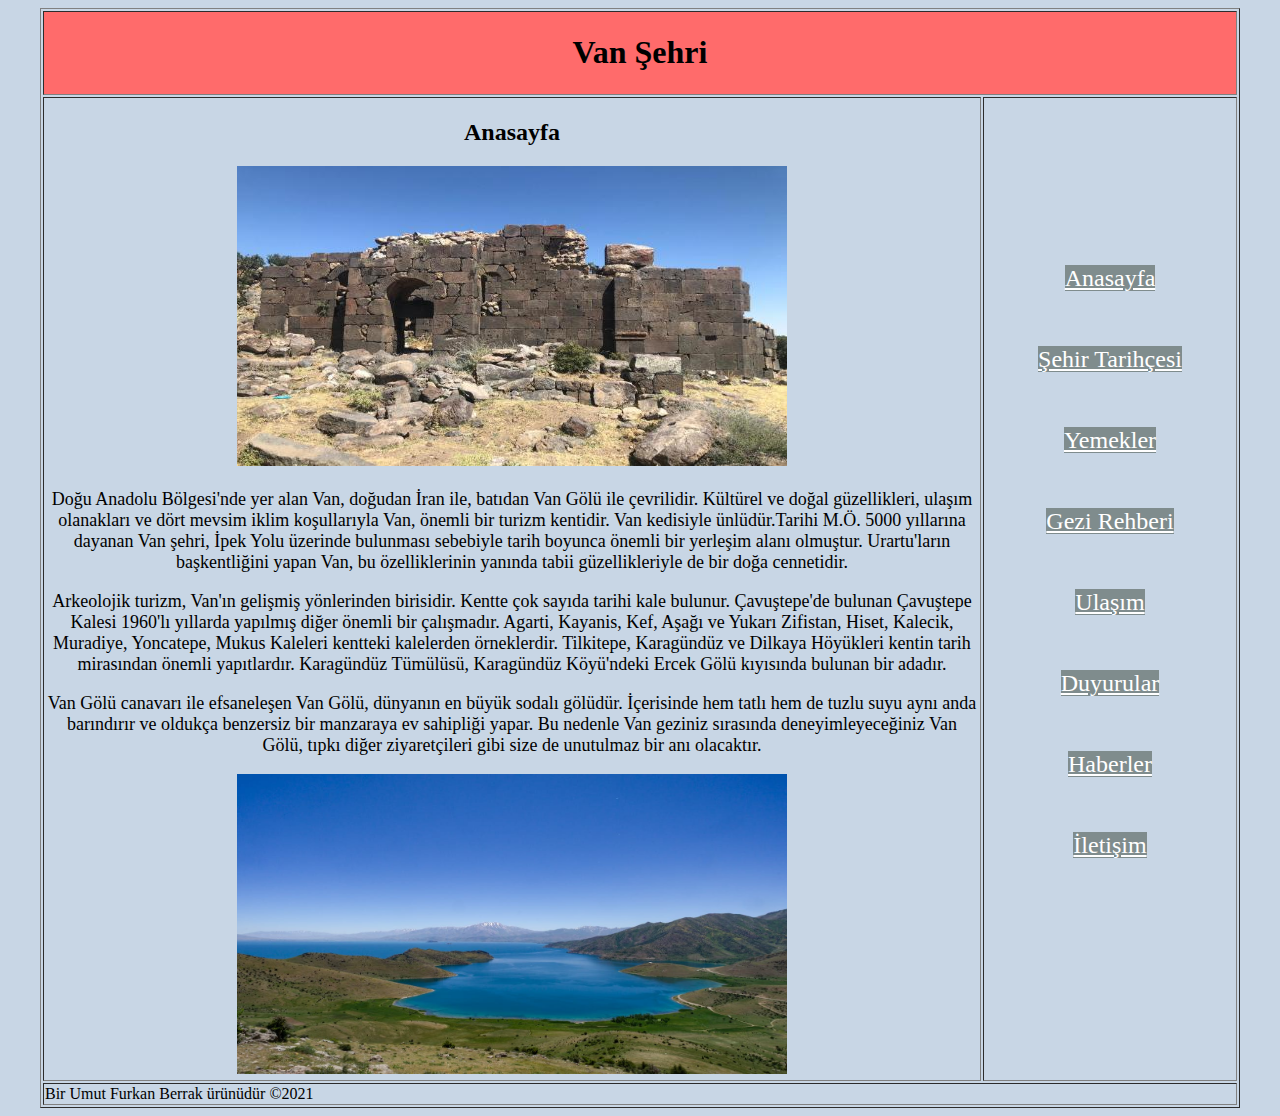
<file: assignment-2/xdxdxd.html>
<!DOCTYPE html>
<html lang="en">
<head>
    <meta charset="UTF-8">
    <meta http-equiv="X-UA-Compatible" content="IE=edge">
    <meta name="viewport" content="width=device-width, initial-scale=1.0">
    <title>Van</title>
<style>
 body{
  
  
    background:#c8d6e5  ;
 }
 .header{
    background-color: #ff6b6b ;
 }
 .menu{
    background-color:  #7f8c8d ;
     color:  white  ;
}

</style>

</head>
<body>
    <center> 
  <table border="1"  width="1200">

<tr class="header">
    <td colspan="2" >
      <center>  <h1   >Van Şehri</h1> </center>
    </td>   
</tr> 

<tr>
    <td>
        <center><h2> Anasayfa</h2></center> 

        <div align="center"> <img src= "van1.jpg" height="300" width="550" </div>

        <font size="4"><p> Doğu Anadolu Bölgesi'nde yer alan Van, doğudan İran ile, batıdan Van Gölü ile çevrilidir.  
        Kültürel ve doğal güzellikleri, ulaşım olanakları ve dört mevsim iklim koşullarıyla Van, önemli bir turizm kentidir.  
        Van kedisiyle ünlüdür.Tarihi M.Ö. 5000 yıllarına dayanan Van şehri, İpek Yolu üzerinde bulunması sebebiyle tarih boyunca önemli bir yerleşim alanı olmuştur. Urartu'ların başkentliğini yapan Van, bu özelliklerinin yanında tabii güzellikleriyle de bir doğa cennetidir.


    </p>   <p> Arkeolojik turizm, Van'ın gelişmiş yönlerinden birisidir. Kentte çok sayıda tarihi kale bulunur. Çavuştepe'de bulunan Çavuştepe Kalesi 1960'lı yıllarda yapılmış diğer önemli bir çalışmadır. Agarti, Kayanis, Kef, Aşağı ve Yukarı Zifistan, Hiset, Kalecik, Muradiye, Yoncatepe, Mukus Kaleleri kentteki kalelerden örneklerdir.
        
        Tilkitepe, Karagündüz ve Dilkaya Höyükleri kentin tarih mirasından önemli yapıtlardır. Karagündüz Tümülüsü, Karagündüz Köyü'ndeki Ercek Gölü kıyısında bulunan bir adadır.</p>
        <p>Van Gölü canavarı ile efsaneleşen Van Gölü, dünyanın en büyük sodalı gölüdür. İçerisinde hem tatlı hem de tuzlu suyu aynı anda barındırır ve oldukça benzersiz bir manzaraya ev sahipliği yapar. Bu nedenle Van geziniz sırasında deneyimleyeceğiniz Van Gölü, tıpkı diğer ziyaretçileri gibi size de unutulmaz bir anı olacaktır. </p> </font>
        <img src= "vangolu.jpeg" height="300" width="550"
              
         


    </td>  
    <td width="250">
      <center>   <font size="5"><a href=anasayfa.html class="menu">Anasayfa</a> <br><br><br></font>
        <font size="5"> <a href=sehirtarihcesi.html class="menu">Şehir Tarihçesi</a> <br><br><br></font>
            <font size="5"><a href= yemekler.html class="menu">  Yemekler </a> <br><br><br></font>
                <font size="5"><a href=gezirehberi.html class="menu">Gezi Rehberi</a> <br><br><br></font>
                    <font size="5"> <a href=ulasim.html class="menu">Ulaşım</a> <br><br><br></font>
                        <font size="5"><a href=duyurular.html class="menu">Duyurular</a><br><br><br> </font>
                            <font size="5"><a href=haberler.html class="menu">Haberler</a> <br><br><br></font>
                                <font size="5"> <a href=iletisim.html class="menu">İletişim</a> <br><br><br></font>
                            </center>          
        
        </td>    
</tr> 

<tr>
    <td colspan="2" >
        Bir Umut Furkan Berrak ürünüdür &copy;2021
    </td>   
</tr> 


</table>  








</body>
</html>
</file>
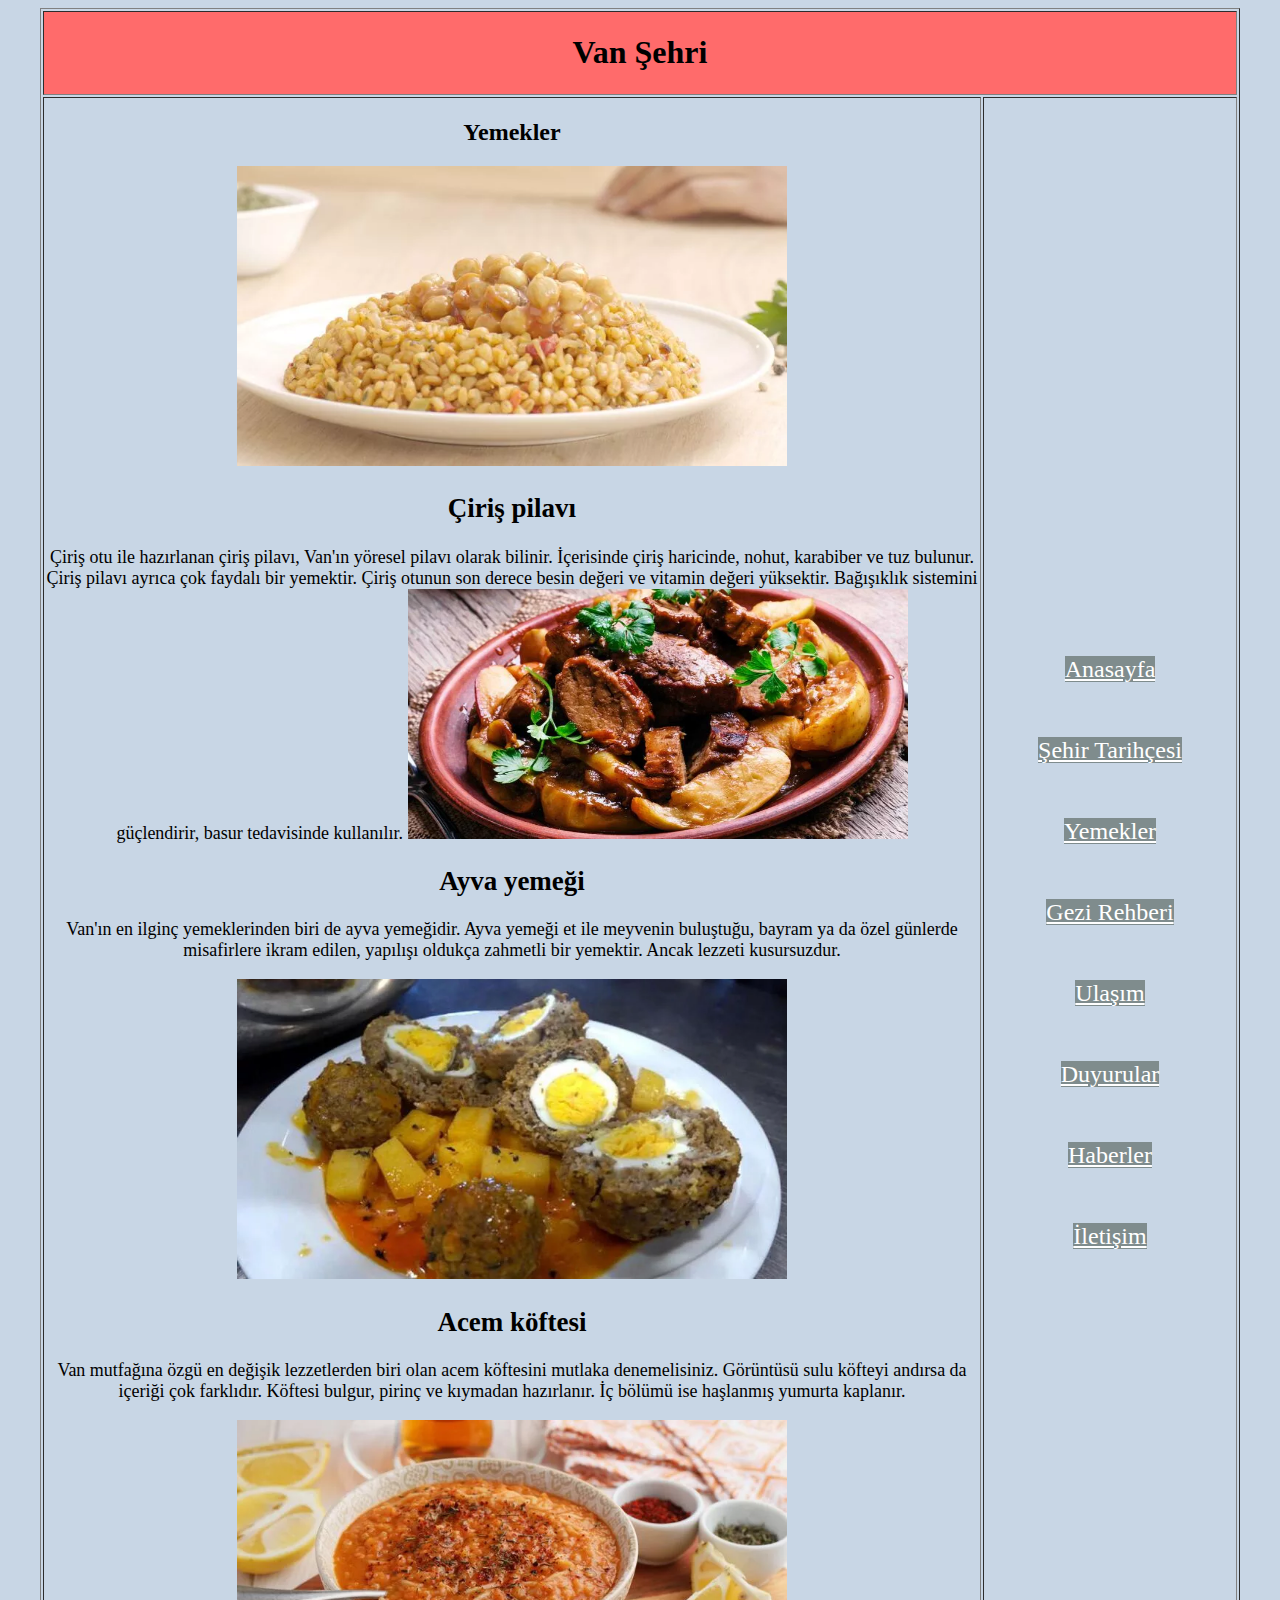
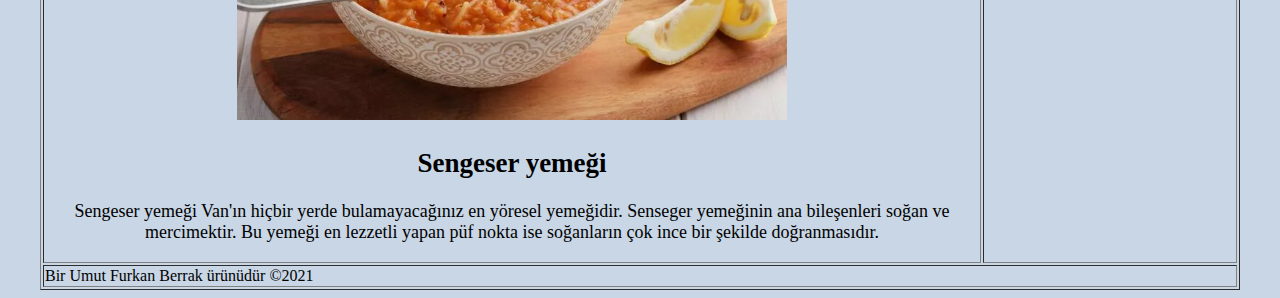
<file: assignment-2/yemekler.html>
<!DOCTYPE html>
<html lang="en">
<head>
    <meta charset="UTF-8">
    <meta http-equiv="X-UA-Compatible" content="IE=edge">
    <meta name="viewport" content="width=device-width, initial-scale=1.0">
    <title>Van</title>
<style>
 body{
  
  
    background:#c8d6e5  ;
 }
 .header{
    background-color: #ff6b6b ;
 }
 .menu{
    background-color:  #7f8c8d ;
     color:  white  ;
}

</style>

</head>
<body>
    <center> 
  <table border="1"  width="1200">

<tr class="header">
    <td colspan="2" >
      <center>  <h1   >Van Şehri</h1> </center>
    </td>   
</tr> 

<tr>
    <td>
        <center><h2> Yemekler</h2></center> 

        <div align="center"> <img src= "yemek1.webp" height="300" width="550" </div>

        <font size="4"><p> <h2> Çiriş pilavı </h2>
            Çiriş otu ile hazırlanan çiriş pilavı, Van'ın yöresel pilavı olarak bilinir. İçerisinde çiriş haricinde, nohut, karabiber ve tuz bulunur. Çiriş pilavı ayrıca çok faydalı bir yemektir. Çiriş otunun son derece besin değeri ve vitamin değeri yüksektir. Bağışıklık sistemini güçlendirir, basur tedavisinde kullanılır.
            <img src= "yemek2.webp" height="250" width="500" </div>
            <p> <h2>Ayva yemeği </h2>
            Van'ın en ilginç yemeklerinden biri de ayva yemeğidir. Ayva yemeği et ile meyvenin buluştuğu, bayram ya da özel günlerde misafirlere ikram edilen, yapılışı oldukça zahmetli bir yemektir. Ancak lezzeti kusursuzdur.</p>
       
      
      
        
        <img src= "yemek3.webp" height="300" width="550"
        <p><h2> Acem köftesi</h2>
            Van mutfağına özgü en değişik lezzetlerden biri olan acem köftesini mutlaka denemelisiniz. Görüntüsü sulu köfteyi andırsa da içeriği çok farklıdır. Köftesi bulgur, pirinç ve kıymadan hazırlanır. İç bölümü ise haşlanmış yumurta kaplanır.</p> 
            <img src= "yemek4.webp" height="300" width="550"
            <p> <h2> Sengeser yemeği </h2>
            Sengeser yemeği Van'ın hiçbir yerde bulamayacağınız en yöresel yemeğidir. Senseger yemeğinin ana bileşenleri soğan ve mercimektir. Bu yemeği en lezzetli yapan püf nokta ise soğanların çok ince bir şekilde doğranmasıdır.
        </p> 
        
        </font>


    </td>  
    <td width="250">
      <center>   <font size="5"><a href=anasayfa.html class="menu">Anasayfa</a> <br><br><br></font>
        <font size="5"> <a href=sehirtarihcesi.html class="menu">Şehir Tarihçesi</a> <br><br><br></font>
            <font size="5"><a href= yemekler.html class="menu">  Yemekler </a> <br><br><br></font>
                <font size="5"><a href=gezirehberi.html class="menu">Gezi Rehberi</a> <br><br><br></font>
                    <font size="5"> <a href=ulasim.html class="menu">Ulaşım</a> <br><br><br></font>
                        <font size="5"><a href=duyurular.html class="menu">Duyurular</a><br><br><br> </font>
                            <font size="5"><a href=haberler.html class="menu">Haberler</a> <br><br><br></font>
                                <font size="5"> <a href=iletisim.html class="menu">İletişim</a> <br><br><br></font>
                            </center>          
        
        </td>    
</tr> 

<tr>
    <td colspan="2" >
        Bir Umut Furkan Berrak ürünüdür &copy;2021
    </td>   
</tr> 


</table>  








</body>
</html>
</file>
